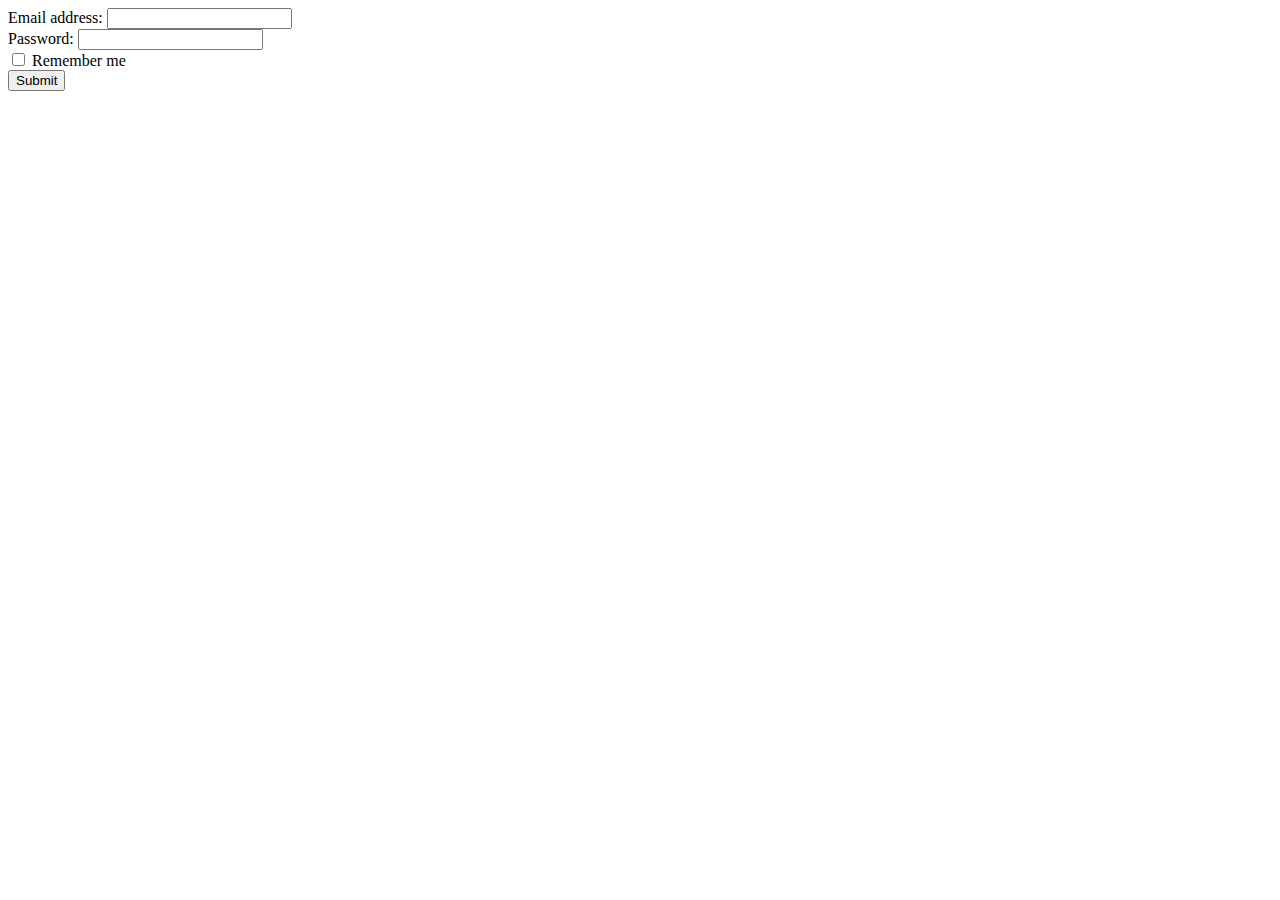
<file: index2.html>
<!DOCTYPE html>
<html lang="en">
<head>
    <meta charset="UTF-8">
    <meta http-equiv="X-UA-Compatible" content="IE=edge">
    <meta name="viewport" content="width=device-width, initial-scale=1.0">
    <title>Document</title>
</head>
<body>
    <form action="mailto:kishanmiskin890@gmail.com" method="post">
        <div class="form-group">
          <label for="email">Email address:</label>
          <input type="email" class="form-control" id="email">
        </div>
        <div class="form-group">
          <label for="pwd">Password:</label>
          <input type="password" class="form-control" id="pwd">
        </div>
        <div class="checkbox">
          <label><input type="checkbox"> Remember me</label>
        </div>
        <button type="submit" class="btn btn-default">Submit</button>
      </form>
    
</body>
</html>
</file>
